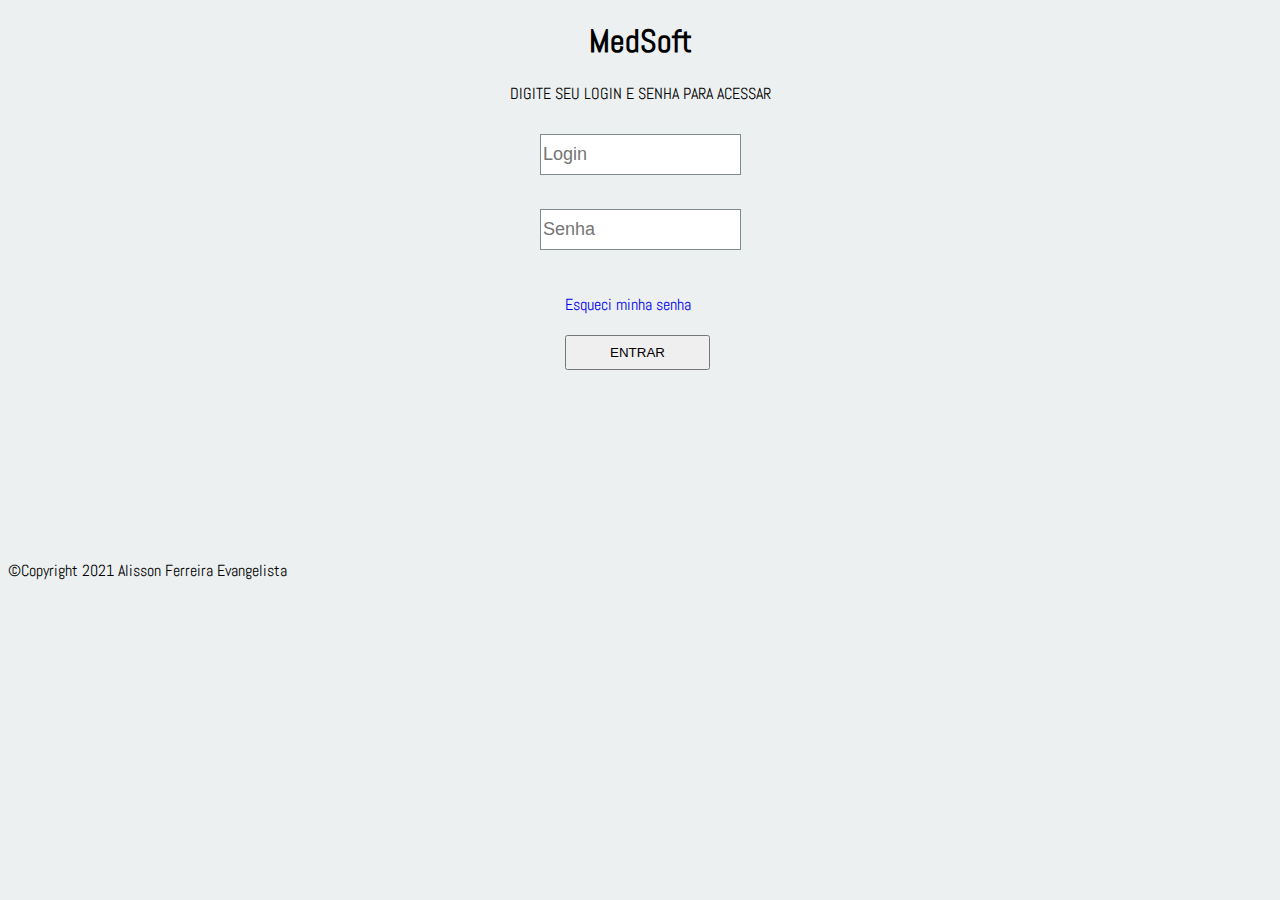
<file: index.html>
<!DOCTYPE html>
<html lang="en">
<head>
    <meta charset="UTF-8">
    <meta http-equiv="X-UA-Compatible" content="IE=edge">
    <meta name="viewport" content="width=device-width, initial-scale=1.0">
    <link rel="stylesheet" type="text/css" href="style.css">
     <link rel="stylesheet" href="https://use.fontawesome.com/releases/v5.3.1/css/all.css" integrity="sha384-mzrmE5qonljUremFsqc01SB46JvROS7bZs3IO2EmfFsd15uHvIt+Y8vEf7N7fWAU" crossorigin="anonymous">
    <title>Home</title>
</head>
    <body>
        <header class="titulo">
            <h1>MedSoft</h1>
            <p>DIGITE SEU LOGIN E SENHA PARA ACESSAR</p>
        </header>
        <div class="container">
            <form class="login-form">
                <div class="info">
                    <input type="text" class="input" placeholder="Login" required="required">    
                </div>
                <div class="info">
                     <input type="password"class="input" placeholder="Senha" required="required">
                </div>
                <div class="link">
                    <a href="#">Esqueci minha senha <i class="far fa-question-circle"></i></a>
                </div>
                <div class="btn">
                    <button>ENTRAR</button>
                </div>
            </form>
        </div>
        <footer>
            &copy;Copyright 2021 Alisson Ferreira Evangelista
        </footer>
    </body>
</html>
</file>
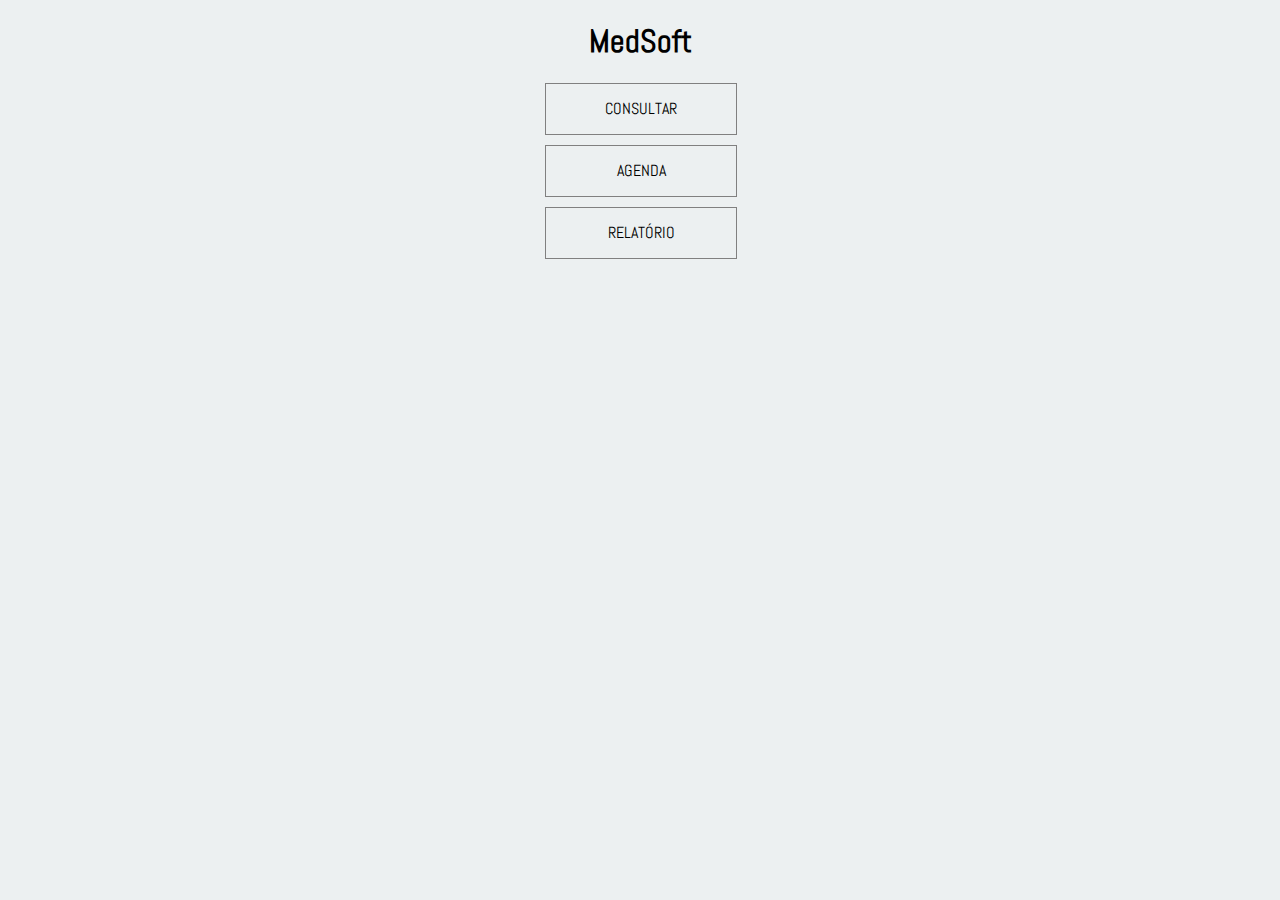
<file: Menu.html>
<!DOCTYPE html>
<html lang="en">
<head>
    <meta charset="UTF-8">
    <meta http-equiv="X-UA-Compatible" content="IE=edge">
    <meta name="viewport" content="width=device-width, initial-scale=1.0">
    <link rel="stylesheet" type="text/css" href="style.css">
     <link rel="stylesheet" href="https://use.fontawesome.com/releases/v5.3.1/css/all.css" integrity="sha384-mzrmE5qonljUremFsqc01SB46JvROS7bZs3IO2EmfFsd15uHvIt+Y8vEf7N7fWAU" crossorigin="anonymous">
    <title>Menu</title>
</head>
    <body>
        <header class="titulo">
            <h1>MedSoft</h1>
        </header>
        <div class="container">
            <form class="selecao-menu">
                <div class="btn-m" id="consulta">
                      <a href="buscar.html"class="btn-menu" >CONSULTAR</a>
                </div>
                <div class="btn-m" id="agenda">
                  <a href="Agenda.html" class="btn-menu">AGENDA</a>
                </div>  
                <div class="btn-m" id="relatorio">
                 <a href="relatorio.html" class="btn-menu">RELATÓRIO</a>
                </div>
            </form>
        </div>
        <script type="text/javascript" src="script.js"></script>
    </body>
</html>
</file>
<file: style.css>
@import url('https://fonts.googleapis.com/css2?family=Abel&display=swap');
.titulo{
	text-align: center;
}
body{
	background: #ecf0f1;
	font-family: 'Abel', sans-serif;
}
.login-form{
	height: 300px;
	width: 400px;
	margin: auto;
}
.info{
	margin: auto;
	margin-top: 30px;
	width: 200px;
	height: 45px;
}
.input{
	width: 195px;
	height: 35px;
	border: 1px solid #7f8c8d;
	font-size: 18px;
	padding: 2px;
}
.link{
	margin: auto;
	margin-top: 10%;
	width: 150px;	
	text-decoration: none;
}
.link>a{
	text-decoration: none;
}
.btn{
	width: 150px;
	margin: auto;
	margin-top: 5%;
}
.btn>button{
	width: 145px;
	height: 35px;
}
footer{
	margin-top: 10%;
}
/*Index Finalizado ->/\ | \/-> Inicio do Menu*/
.selecao-menu{
	margin: auto;
	width: 210px;
}
.btn-m{
	width: 180px;
	height: 40px;
	margin: 10px;
	cursor: pointer;
	border: 1px solid gray;
	text-align: center;
	padding: 5px;	
}
.btn-menu{
	text-decoration: none;
	text-align: center;
	color: black;
	line-height:250%;
}
.btn-m:hover{
	border: 2px solid gray;
}


/*Menu Finalizado ->/\ | \/-> Inicio do Buscar*/
.icon{
	height: 80px;
	width: 150px;
	display: inline-grid;
	flex-wrap: wrap;
}
.btn-buscar{
	margin-left: 10px;
	cursor: pointer;
	font-size: 20px;
}
.buscar-nome{
	margin-left: 10px;
}

.icon-seach>i{
	font-size: 40px;
	color: black;
}
.bnt-cadastro{
	display: inline-flex;
	margin: 10px 5px 10px 10px ;
}
span{
	text-align: center;
	justify-items: center;
}
span>a{
	text-decoration: none;
	color: black;
}
.grupo-1{
	width: 400px;
	height: 30px;
	display: inline-flex;
}
.grupo-1>input{
	width: 300px;
	height: 20px;
}
.grupo-2{
	width: 400px;
	height: 30px;
	margin-top: 10px;
}
.grupo-2>select{
	height: 25px;
	width: 60px;
}
.grupo-2>input{
	height: 20px;
}
.grupo-3{
	height: 100px;
	width: 200px;
	display:inline-grid;
	justify-items: left;
	margin-top: 5px;
}
.title-resultado, .resultado-busca{
	display: inline-flex;
}
.titulo-cabeca, .info-resultado{
	width: 330px;
	text-align:  center;
	margin: auto;
}
.info-resultado{
	margin-top: 5px;
}
.icon-agenda>i{
	font-size: 20px;
	color: black;
}
#h1-titulo{
	border: 2px solid gray;
}
input[type=number]::-webkit-inner-spin-button { 
    -webkit-appearance: none;   
}
input[type=number] { 
   -moz-appearance: textfield;
   appearance: textfield;
}

/*Buscar Finalizado ->/\ | \/-> Inicio da Agenda*/
.agenda-fildser{
	display: inline-flex;

}
.container-agenda{
	width: 350px;
}
.agenda-grupo{
	display: inline-flex;
	margin: 5px;
}
.input-agenda, .agenda-grupo>select{
	margin-left: 10px;
}
.agenda-grupo>label{
	width: 115px;
}
.info-agenda{
	width: 200px;
	height: 20px;
}
.info-medico{
	width: 150px;
	height: 30px;
}

.calendar{
	width: 400px;
	height: 250px;
	border: 1px solid #CAD3C8;
	margin-left: 30em;
}

.month-indicator {
  color: black;
  text-align: center;
  font-size: 20px;
}

.day-of-week,.date-grid {
  display: grid;
  grid-template-columns: repeat(7, 1fr);
}

.day-of-week {
  margin-top: 1.25em;
}

/*Dia da Semana*/
.day-of-week > * {
  font-size: 0.9em;
  color: black;
  font-weight: 500;
  letter-spacing: 0.2em;
  font-variant: small-caps;
  text-align: center;
}

/* GRIDE DIAS */
.date-grid {
  margin-top: 0.3em;
}

/* Positioning the first day */
.date-grid button:first-child {
  grid-column: 2;
}
/* DATA */
.date-grid button {
  position: relative;
  border: 0;
  width: 4.5ch;
  height: 4.5ch;
  border-radius: 50%;
  background-color: transparent;
  margin-left: 12px;
}

.date-grid button:hover,
.date-grid button:focus {
  outline: none;
  background-color: #9AECDB;

}

.date-grid button:active,
.date-grid button.is-selected {
  background-color: #25CCF7;
}
/* Cadastro Médico */

.container-medico{
	width: 100%;
	display: inline-grid;
	padding: 2px;
}
.label-medico{
	margin-left: 20px;
}
.agenda-grupo>i{
	margin: 5px;
}
.medico-button{
	width: 340px;
	height: 60px;
	margin: 50px;
}
.medico-button>button{
	height: 40px;
	width: 150px;
	margin: 10px 5px;
}
</file>
